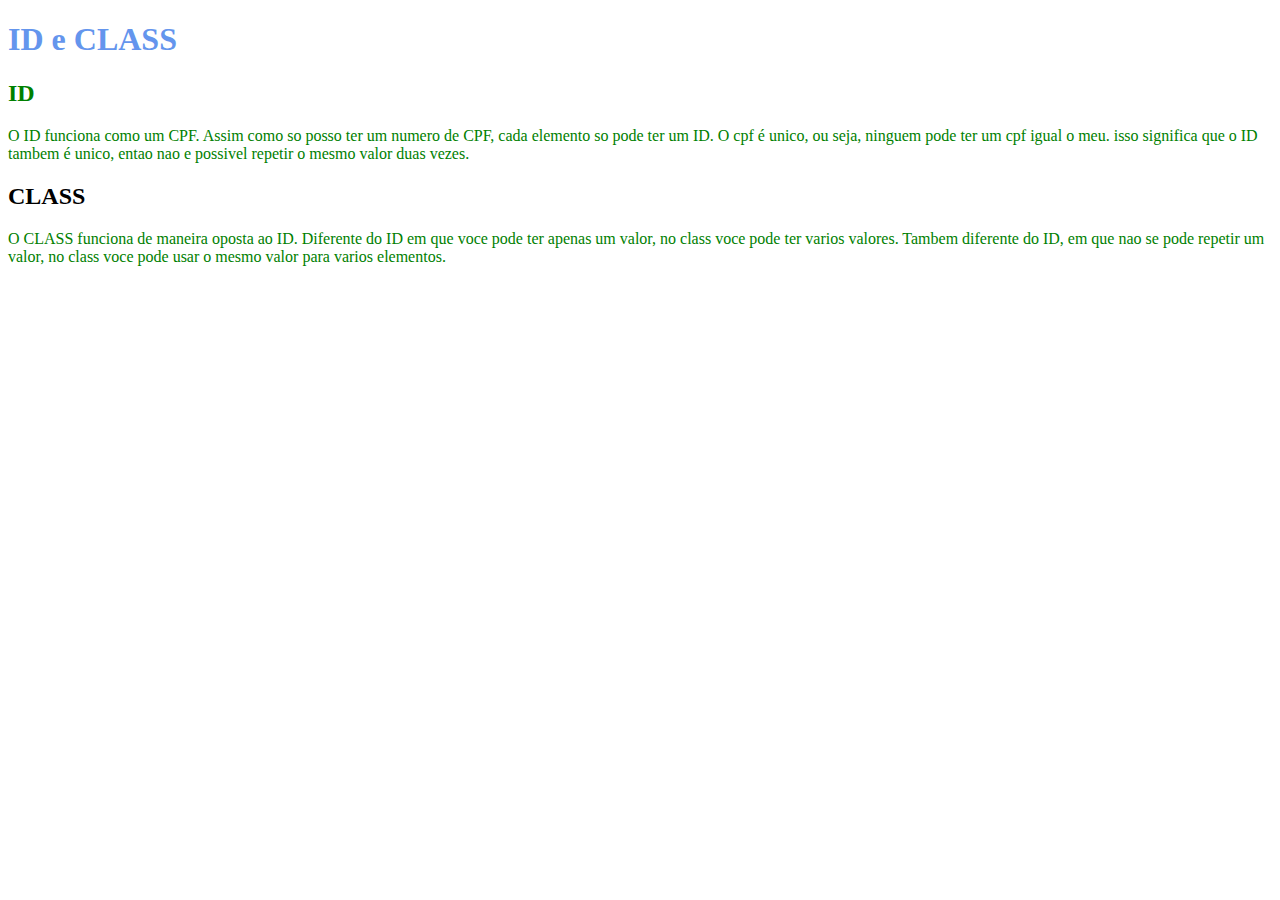
<file: 3_ID_CLASS/index.html>
<!DOCTYPE html>
<html lang="en">
<head>
    <meta charset="UTF-8">
    <meta http-equiv="X-UA-Compatible" content="IE=edge">
    <meta name="viewport" content="width=device-width, initial-scale=1.0">
    <link rel="stylesheet" href="style.css">
    <title>ID E CLASS</title>
</head>
<body>
    <h1 id="titulo" class="verde">ID e CLASS</h1>
    <h2 class="titulos grandes verde">ID</h2>
    <P>O ID funciona como um CPF. Assim como so posso ter um numero de CPF, cada elemento so pode ter um ID. O cpf é unico, ou seja, ninguem pode ter um cpf igual o meu. isso significa que o ID tambem é unico, entao nao e possivel repetir o mesmo valor duas vezes. </P>

    <h2 class="titulos grandes">CLASS</h2>
    <p>O CLASS funciona de maneira oposta ao ID. Diferente do ID em que voce pode ter apenas um valor, no class voce pode ter varios valores. Tambem diferente do ID, em que nao se pode repetir um valor, no class voce pode usar o mesmo valor para varios elementos.</p>
</body>
</html>
</file>
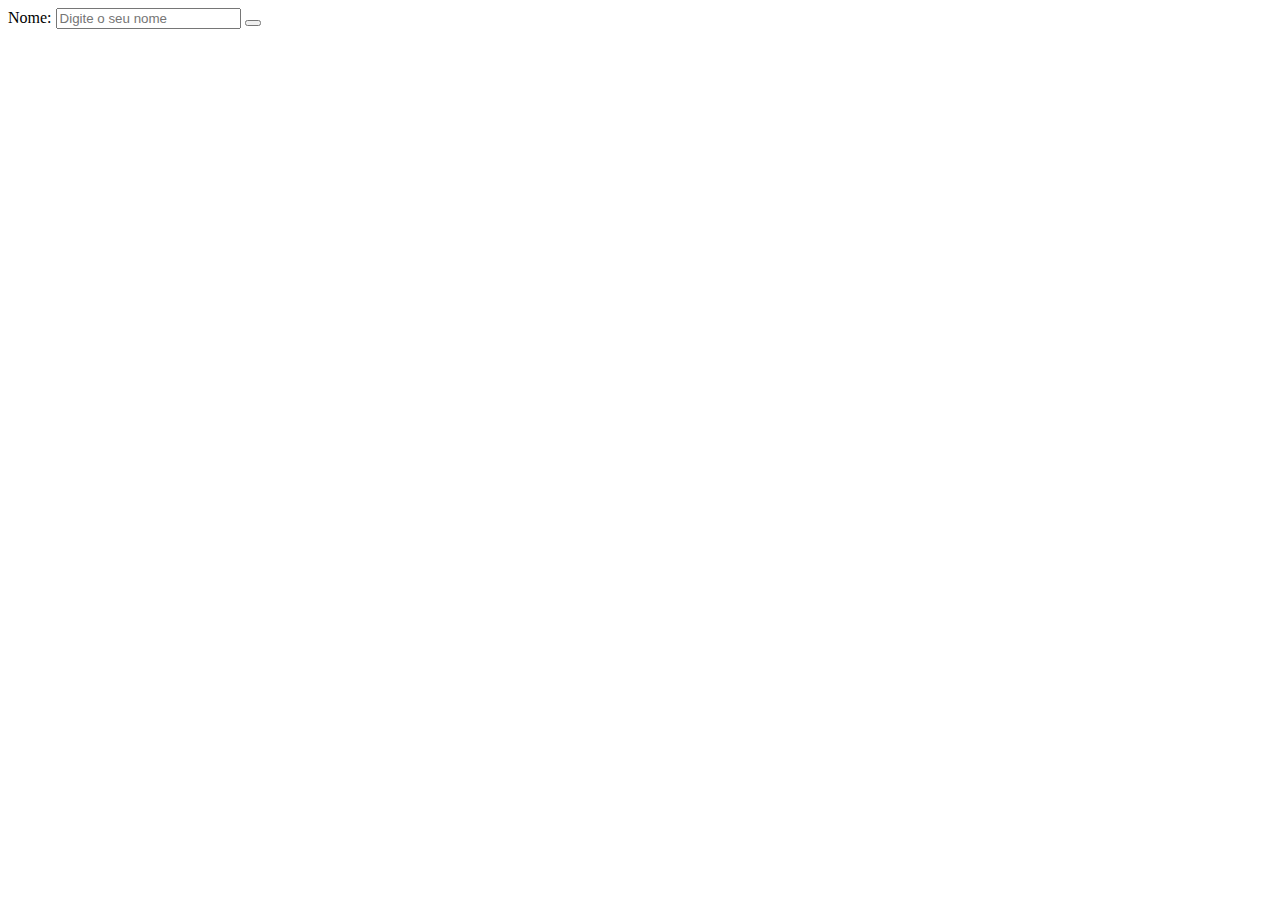
<file: 1_FORMULARIOS/1_form_basico/index.html>
<!DOCTYPE html>
<html lang="en">
<head>
    <meta charset="UTF-8">
    <meta http-equiv="X-UA-Compatible" content="IE=edge">
    <meta name="viewport" content="width=device-width, initial-scale=1.0">
    <title>Form Basico</title>
</head>
<body>
    <form action="">
        <div>
            <label for="">Nome:</label>
            <input type="text" id="nome" placeholder="Digite o seu nome" required>
            <button></button>
        </div>
    </form>
</body>
</html>
</file>
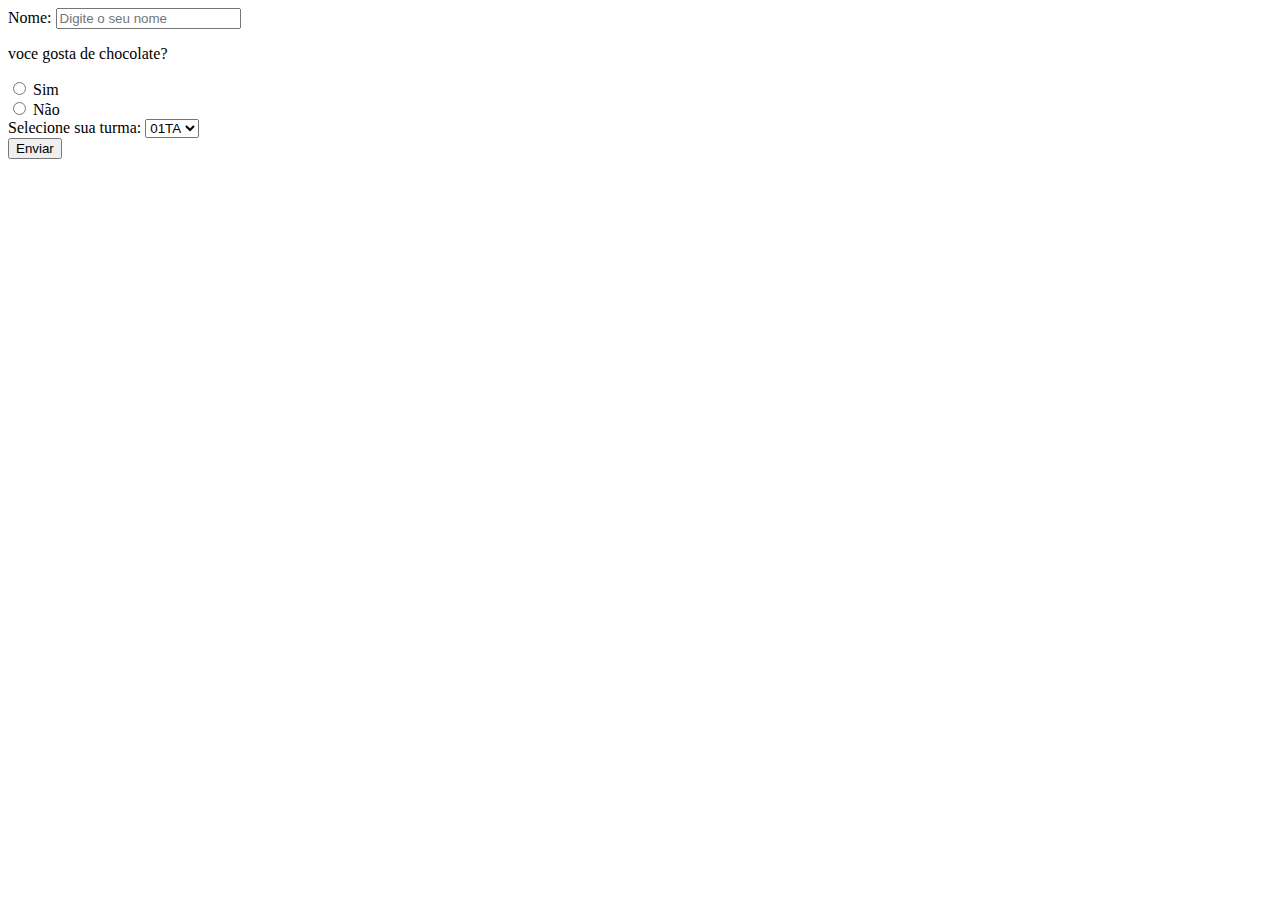
<file: 1_FORMULARIOS/2_input_radio/index.html>
<!DOCTYPE html>
<html lang="en">
<head>
    <meta charset="UTF-8">
    <meta http-equiv="X-UA-Compatible" content="IE=edge">
    <meta name="viewport" content="width=device-width, initial-scale=1.0">
    <title>select option</title>
</head>
<body>
    <form action="">
        <div>
            <label for="">Nome:</label>
            <input type="text" id="nome" placeholder="Digite o seu nome" required>
            <div>

                <!-- input radio -->
                <P>voce gosta de chocolate?</P>
                <div>
                    <input type="radio" id="sim" name="gosta-chocolate">
                    <label for="sim">Sim</label>
                </div>
                <div>
                    <input type="radio" id="nao" name="gosta-chocolate">
                    <label for="nao">Não</label>
                </div>
             </div>
             <!-- select option -->
             <div>
                <label for="">Selecione sua turma:</label>
                <select name="turma" id="">turma
                <option value="01TA">01TA</option>
                <option value="01TB">01TB</option>
                </select>
             </div>
             
            <button>Enviar</button>
         </div>
         
    </form>
</body>
</html>
</file>
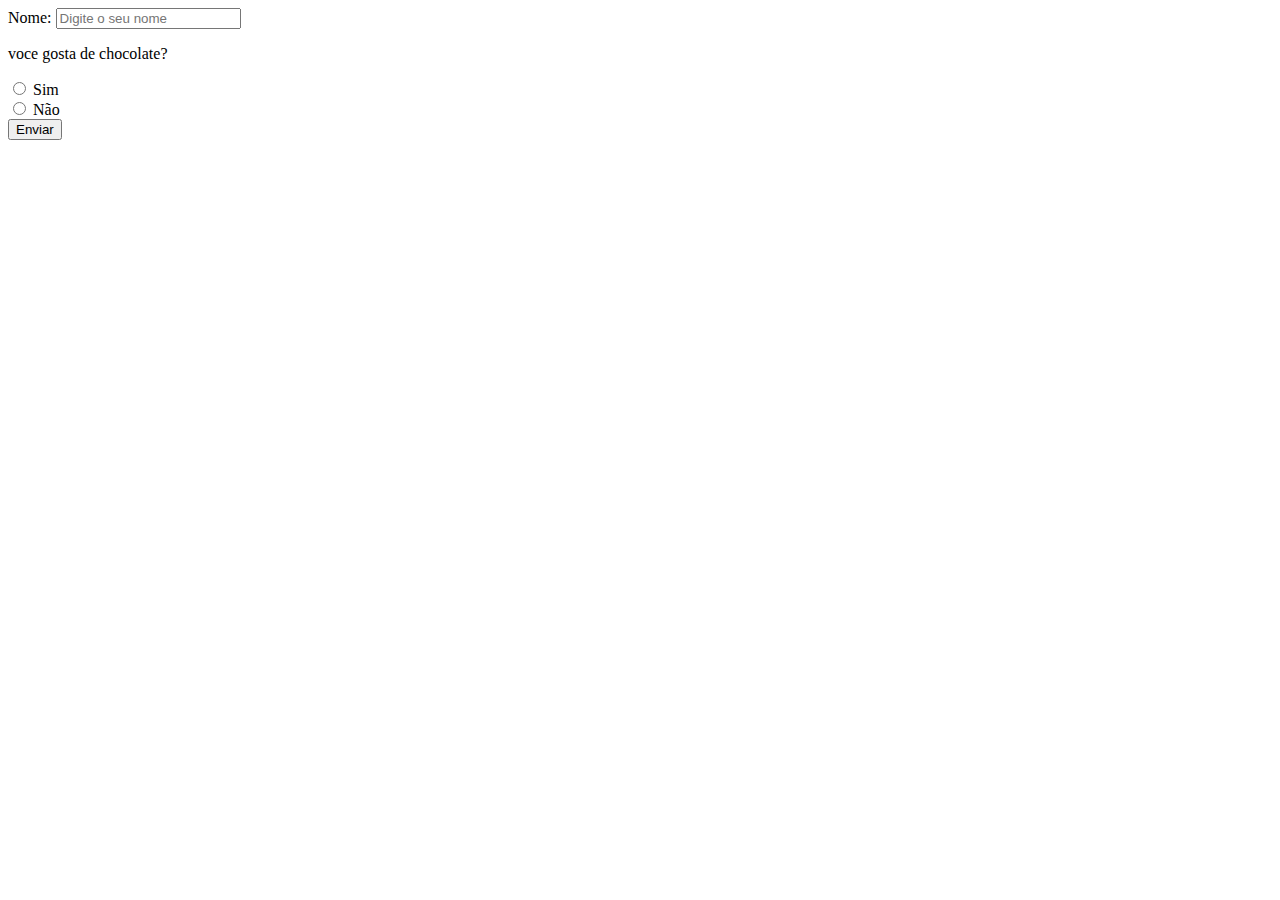
<file: 1_FORMULARIOS/3_select/index.html>
<!DOCTYPE html>
<html lang="en">
<head>
    <meta charset="UTF-8">
    <meta http-equiv="X-UA-Compatible" content="IE=edge">
    <meta name="viewport" content="width=device-width, initial-scale=1.0">
    <title>select option</title>
</head>
<body>
    <form action="">
        <div>
            <label for="">Nome:</label>
            <input type="text" id="nome" placeholder="Digite o seu nome" required>
            <div>

                <!-- input radio -->
                <P>voce gosta de chocolate?</P>
                <div>
                    <input type="radio" id="sim" name="gosta-chocolate">
                    <label for="sim">Sim</label>
                </div>
                <div>
                    <input type="radio" id="nao" name="gosta-chocolate">
                    <label for="nao">Não</label>
                </div>
             </div>
            
             
            <button>Enviar</button>
         </div>
         
    </form>
</body>
</html>
 <!-- select option -->
</file>
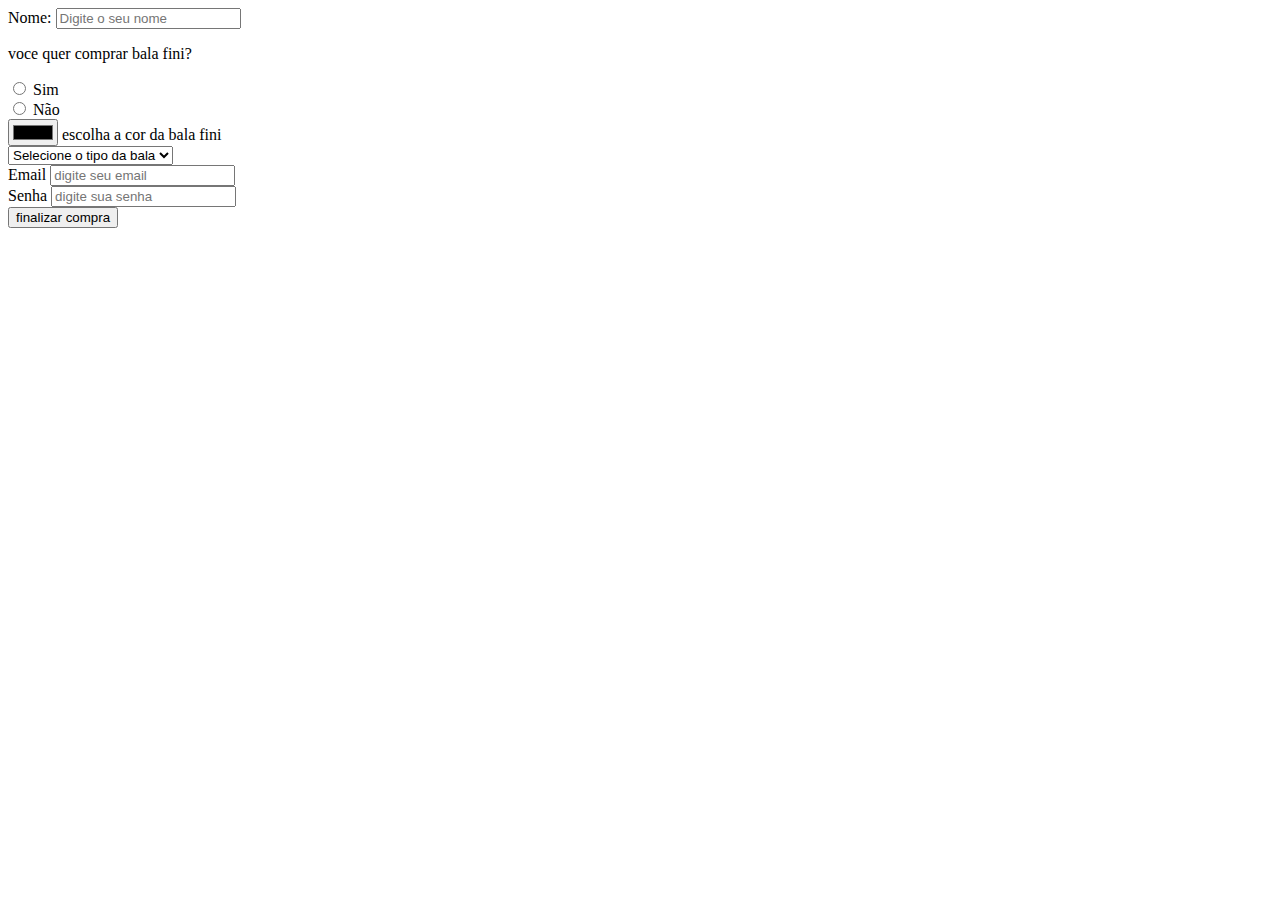
<file: 1_FORMULARIOS/4_tarefas/index.html>
<!DOCTYPE html>
<html lang="en">
<head>
    <meta charset="UTF-8">
    <meta http-equiv="X-UA-Compatible" content="IE=edge">
    <meta name="viewport" content="width=device-width, initial-scale=1.0">
    <title>Tarefa</title>
</head>
<body>
    <form action="">
        <div>
            <label for="">Nome:</label>
            <input type="text" id="nome" placeholder="Digite o seu nome" required>    
        </div>
        <div>
            <p>voce quer comprar bala fini?</p>
            <div>
                <input type="radio" id="sim" name="fini">
                <label for="sim">Sim</label>
            </div>
            <div>
                <input type="radio" id="nao" name="fini">
                <label for="nao">Não</label>
            </div>
            <div>
                <input type="color" name="corfini" id="cf">
                <label for="cf">escolha a cor da bala fini</label>
                         </div>
              <!-- select input -->
            <div>
                <select name="" id="">
                    <option selected disabled>Selecione o tipo da bala</option>
                    <option value="beijos">Beijos</option>
                    <option value="minhocas">Minhocas</option>
                    <option value="tubes">Tubes</option>
                    <option value="dentadura">Dentadura</option>
                </select>
            </div>
             <div>
                <label for="digite seu Email">Email</label>
                <input type="email" name="Email" id="email" placeholder="digite seu email">
             </div>
             <div>
                <label for="senha">Senha</label>
                <input type="password" name="Senha" id="senha" placeholder="digite sua senha">
             </div>

                </div>
                <div>
                  <button>finalizar compra</button>
                </div>
                <div>
                    
                </div>
            </div>
        </div>
    </form>
</body>
</html>
</file>
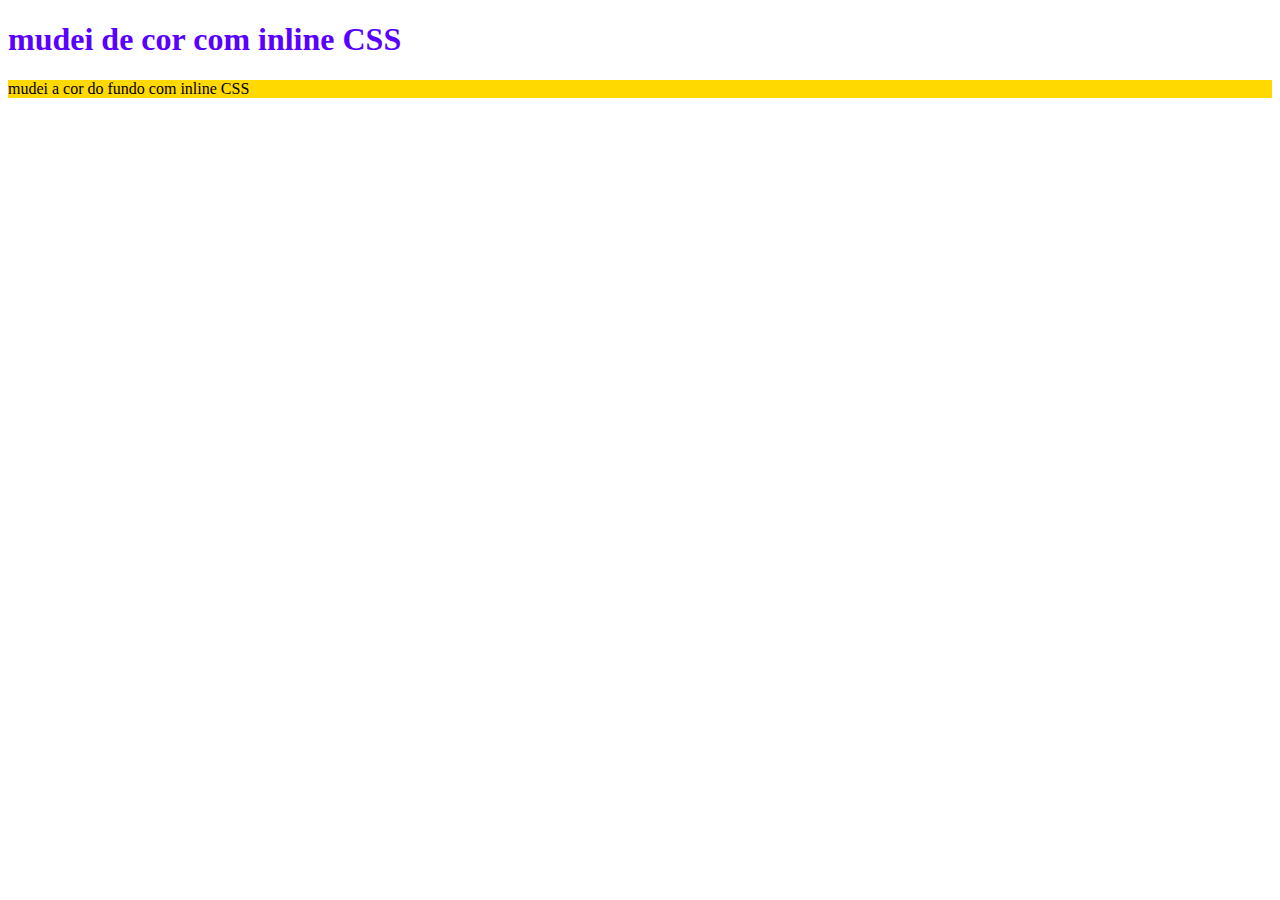
<file: 2_CSS/1_inline_css/index.html>
<!DOCTYPE html>
<html lang="en">
<head>
    <meta charset="UTF-8">
    <meta http-equiv="X-UA-Compatible" content="IE=edge">
    <meta name="viewport" content="width=device-width, initial-scale=1.0">
    <title>Inline CSS</title>
</head>
<body>
    <h1 style="color:rgb(89, 0, 255)">mudei de cor com inline CSS</h1>
    <p style="background-color:rgb(255, 217, 0)">mudei a cor do fundo com inline CSS</p>
</body>
</html>
</file>
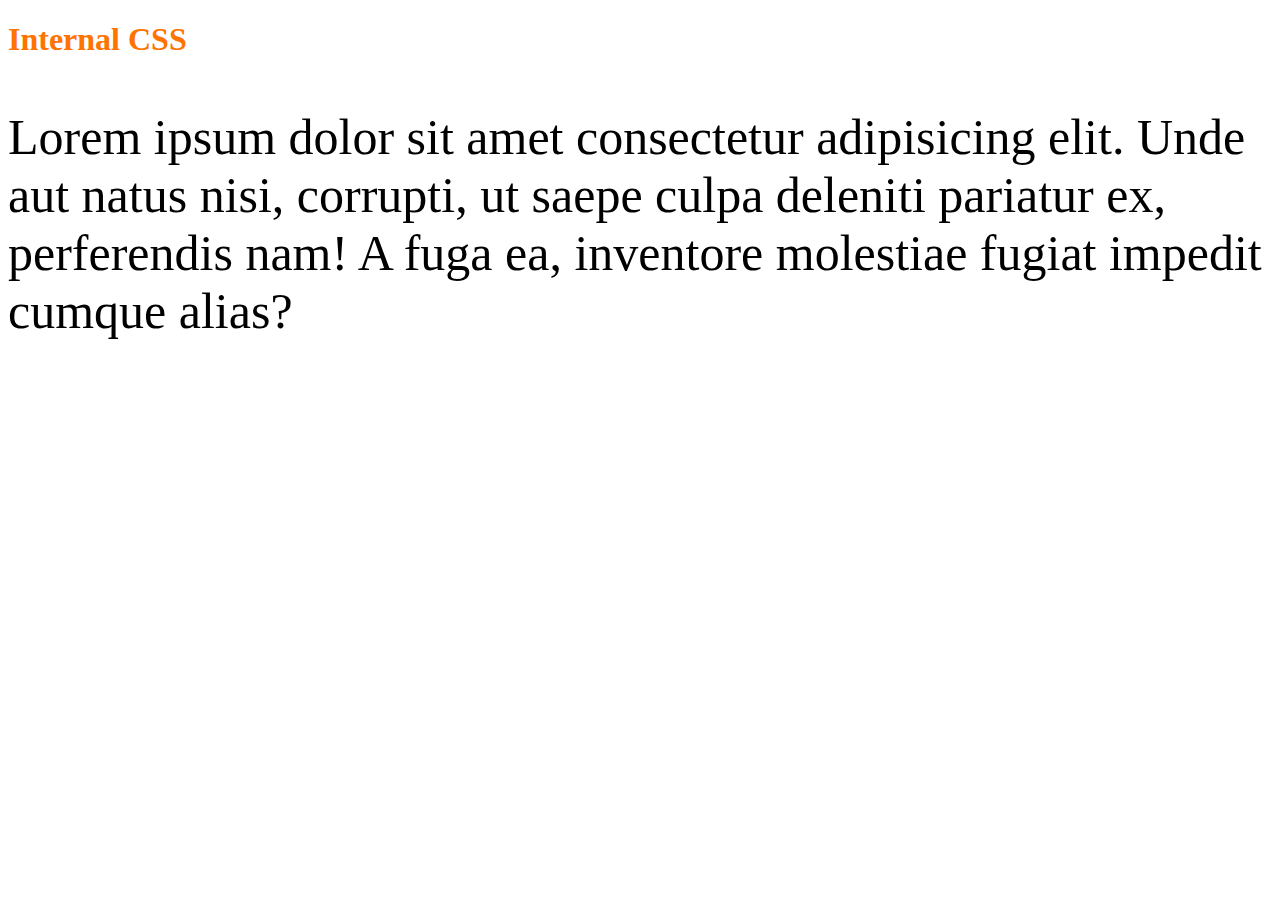
<file: 2_CSS/2_internal_css/index.html>
<!DOCTYPE html>
<html lang="en">
<head>
    <meta charset="UTF-8">
    <meta http-equiv="X-UA-Compatible" content="IE=edge">
    <meta name="viewport" content="width=device-width, initial-scale=1.0">
    <title>Internal CSS</title>
    
    <style>
        h1 {
            color: rgb(255, 115, 0);
        }
        p {
            font-size: 50px;
        }
    </style>
</head>
<body>
    <h1>Internal CSS</h1>
    <p>Lorem ipsum dolor sit amet consectetur adipisicing elit. Unde aut natus nisi, corrupti, ut saepe culpa deleniti pariatur ex, perferendis nam! A fuga ea, inventore molestiae fugiat impedit cumque alias?</p>
</body>
</html>
</file>
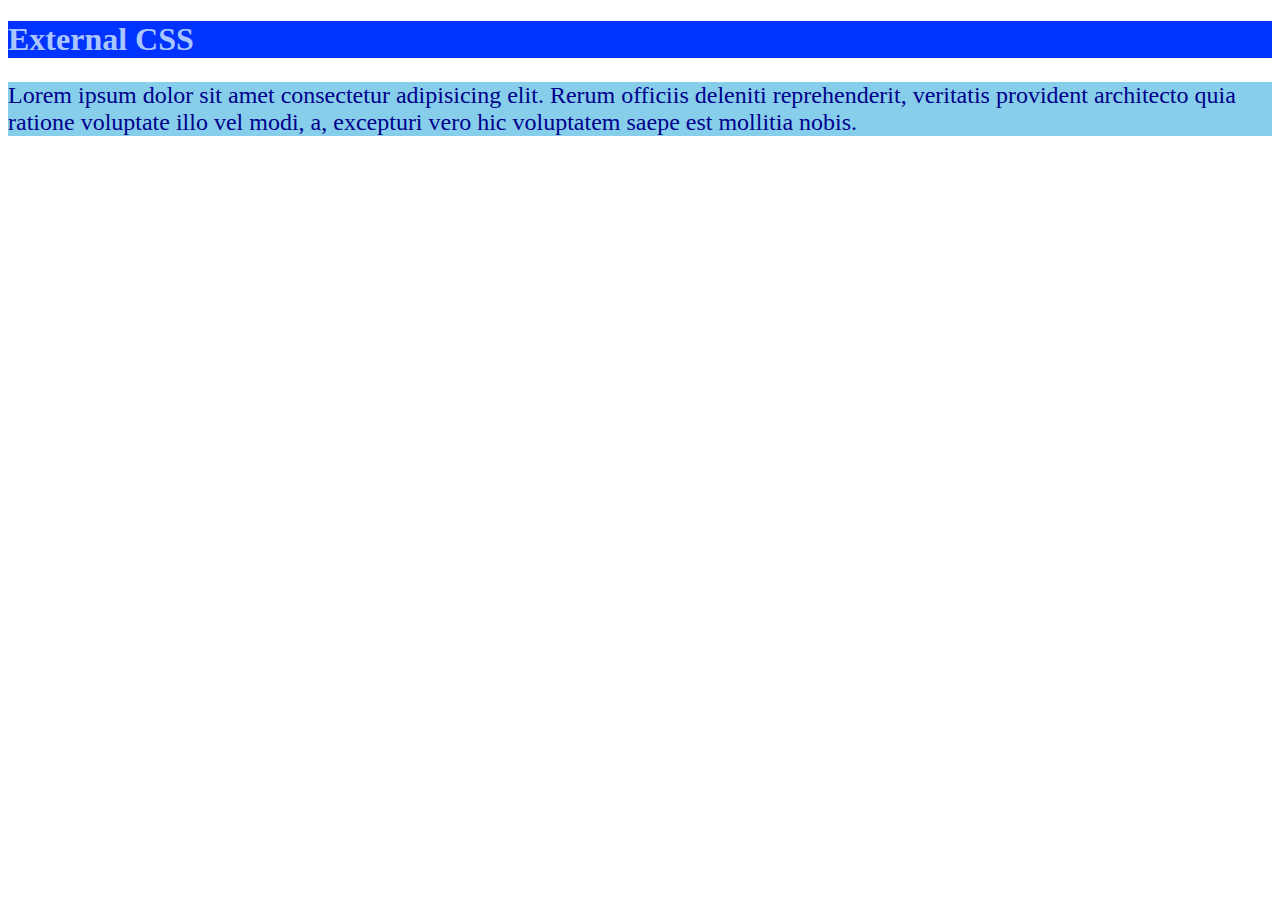
<file: 2_CSS/3_external_css/index.html>
<!DOCTYPE html>
<html lang="en">
<head>
    <meta charset="UTF-8">
    <meta http-equiv="X-UA-Compatible" content="IE=edge">
    <meta name="viewport" content="width=device-width, initial-scale=1.0">
    <link rel="stylesheet" href="style.css">
    <title>External CSS</title>
</head>
<body>
    <h1>External CSS</h1>

    <p>Lorem ipsum dolor sit amet consectetur adipisicing elit. Rerum officiis deleniti reprehenderit, veritatis provident architecto quia ratione voluptate illo vel modi, a, excepturi vero hic voluptatem saepe est mollitia nobis.</p>
</body>
</html>
</file>
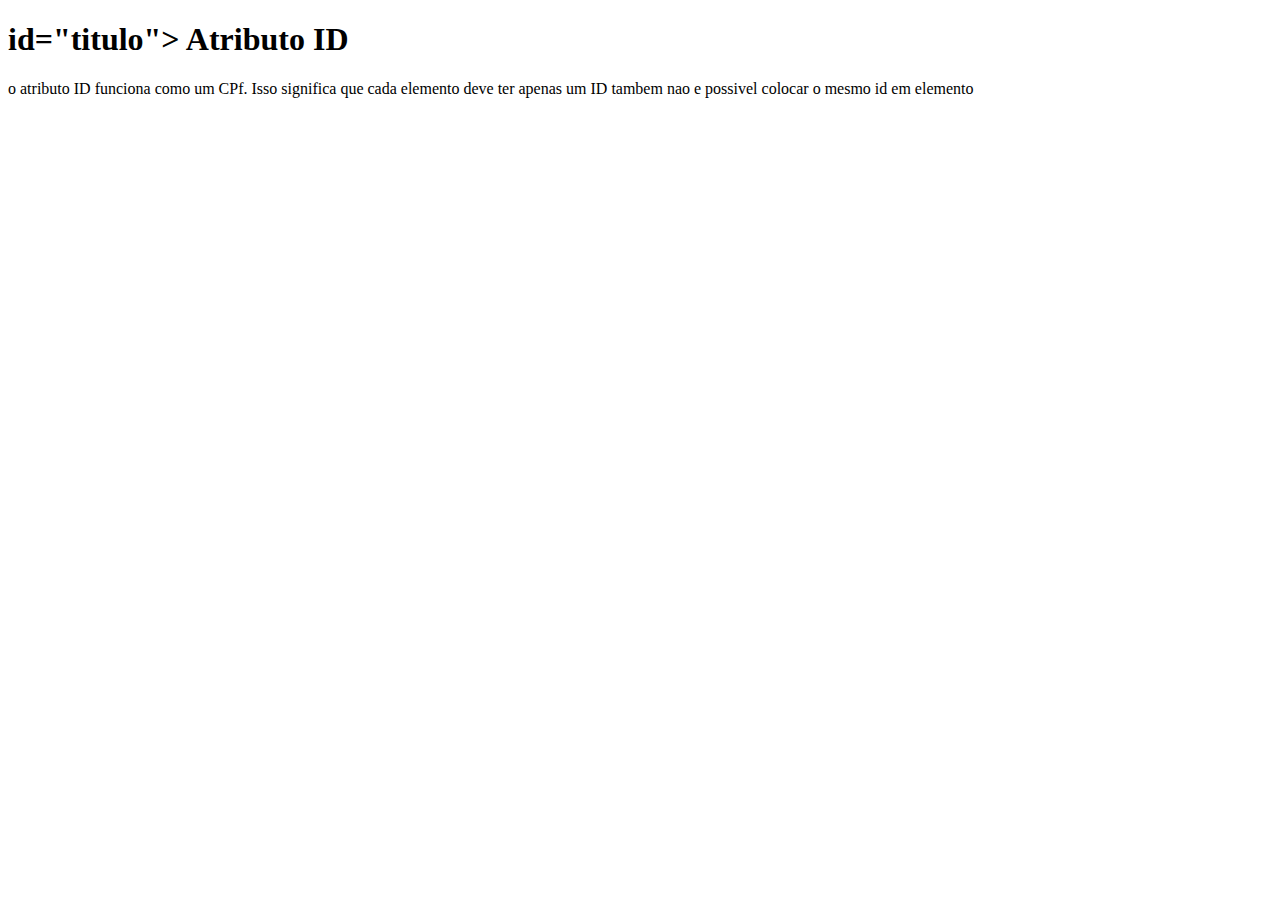
<file: 2_CSS/4_id/index.html>
<!DOCTYPE html>
<html lang="en">
<head>
    <meta charset="UTF-8">
    <meta http-equiv="X-UA-Compatible" content="IE=edge">
    <meta name="viewport" content="width=<device-width>, initial-scale=1.0">
    <title>Atributo id</title>
    <link rel="stylesheet" href="style.css">
</head>
<body>
    <!-- 
        CPF do elemento 
        *É unico -> não é possivel colocar o mesmo id em varios elementos
     -->

     <h1> id="titulo"> Atributo ID </h1>
     <p>o atributo ID funciona como um CPf. Isso significa que cada elemento deve ter apenas um ID tambem nao e possivel colocar o mesmo id em elemento</p>
</body>
</html>
</file>
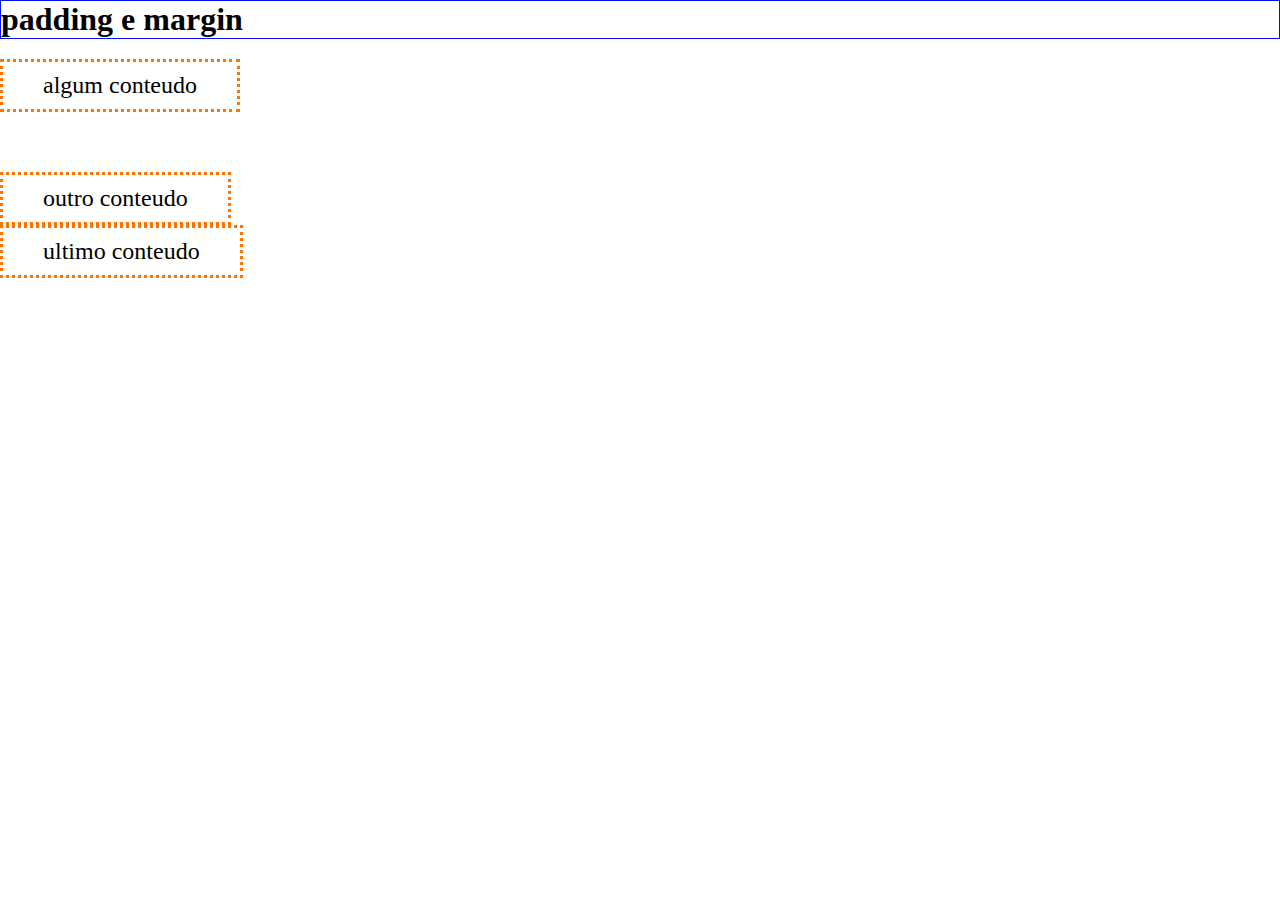
<file: 4_BOX_MODEL/2_padding_margin/index.html>
<!DOCTYPE html>
<html lang="en">
<head>
    <meta charset="UTF-8">
    <meta http-equiv="X-UA-Compatible" content="IE=edge">
    <meta name="viewport" content="width=device-width, initial-scale=1.0">
    <link rel="stylesheet" href="style.css">
    <title>padding e margin</title>
</head>
<body>
    <h1>padding e margin</h1>
    
    <div class="outro">
        algum conteudo
    </div>
    <div class="ultimo">
        outro conteudo
    </div>
    <div class="algum">
        ultimo conteudo
    </div>
</body>
</html>
</file>
<file: 3_ID_CLASS/style.css>
#titulo {
    color: cornflowerblue;
}
h1{
    color: rgb(255, 0, 0)
}
p{
    color: green;
}
h1{
    color: blue;
}

.titulos-grandes{
    font-size: 50px;
}

.verde {
    color: green;
}
</file>
<file: 2_CSS/3_external_css/style.css>
h1{
    background-color: rgb(0, 51, 255);
    color: rgb(170, 198, 255);
}
        p {
            background: skyblue;
            color: darkblue;
            font-size: 24px;
        }
</file>
<file: 2_CSS/4_id/style.css>
#titulo {
    
}
</file>
<file: 4_BOX_MODEL/2_padding_margin/style.css>
* {
    margin: 0;
} 

div {
    border: 3px dotted #ff7300;
    width: fit-content;
    font-size: 24px;

    /* padding-top: 20px;
    padding-right: 10px;
    padding-bottom: 20px;
    padding-left: 10px; */

    padding: 10px;

    padding: 10px 40px;

}

h1{
    border: 1px solid #000ff0 ;
    margin-bottom: 20px;
}
 
.outro {
    margin-bottom: 60px;
}
</file>
